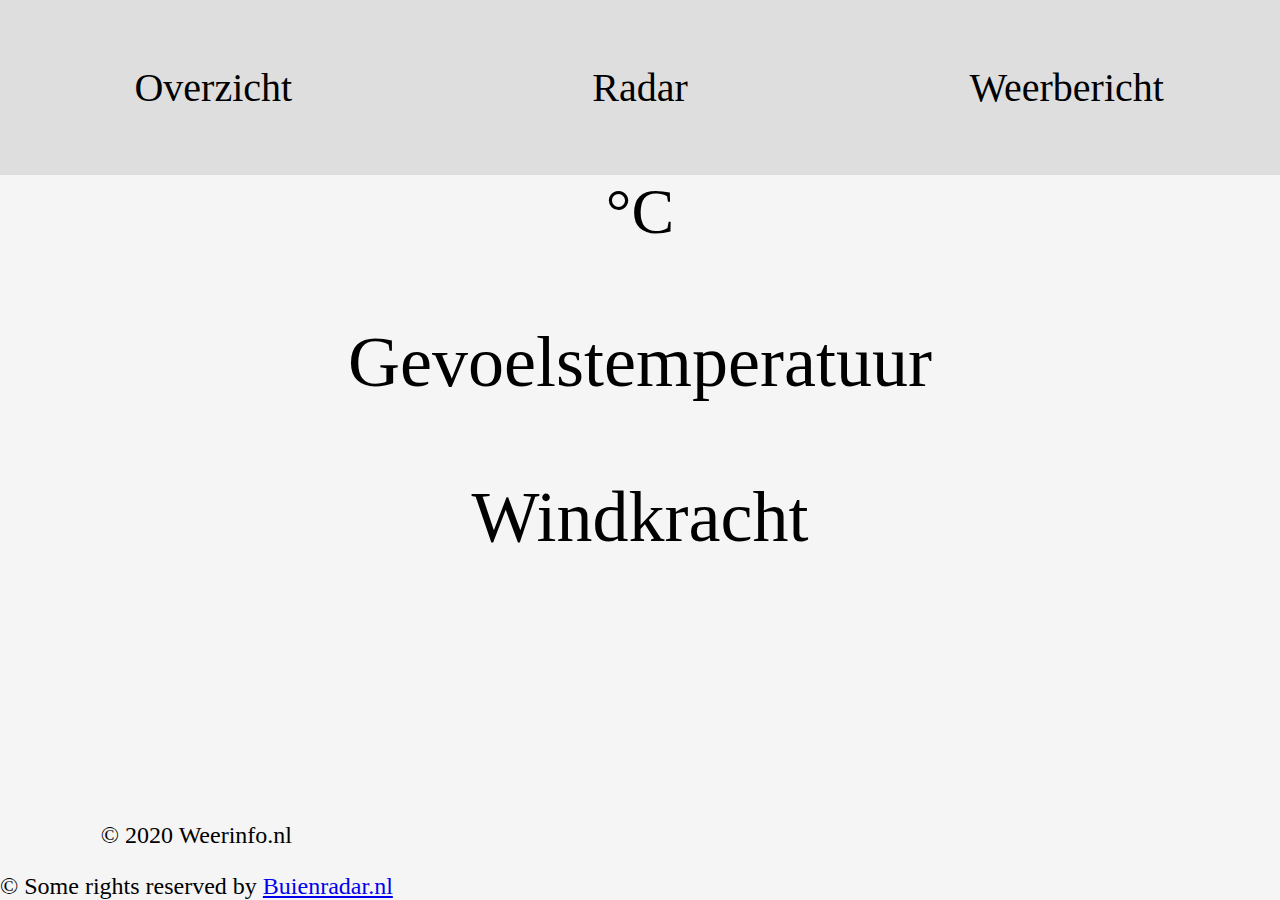
<file: Index.html>
<!DOCTYPE html>
	<head>
		<link rel="stylesheet" type="text/css" href="style.css">
		<title>Weerinfo.nl</title>
		<script type="text/javascript" src="instruct_buienradarLibrary_20200106.js"></script>
		<script type="text/javascript">
			function showWeatherInfo() {
				//forecast_summary("weerbericht");
				currentLocation_cityName("location");
				currentLocation_temperature("temperatuur");
				currentLocation_stationFeelTemperature("gevoelstemp");
				currentLocation_stationWindSpeedBft("windkracht");
			}
		</script>
	</head>
	<body onload="loadBuienradarData(); getLocation();">
		<nav>
			<button type="button" class="navButton">Overzicht</button>
			<button type="button" class="navButton">Radar</button>
			<button type="button" class="navButton">Weerbericht</button>
		</nav>
		<article>
			<div id="location"></div>
			<p id="temp"><span id="temperatuur"></span>&deg;C</p>
				<p id="article">Gevoelstemperatuur</p>
			<div id="gevoelstemp"></div>
				<p id="article">Windkracht</p>
			<div id="windkracht"></div>
		</article>
		<footer>
			<p>&copy; 2020 Weerinfo.nl</p>
			<p id="copyrightLink">&copy; Some rights reserved by </p><a href="Buienradar.nl">Buienradar.nl</a>
		</footer>
	</body>
</html>
</file>
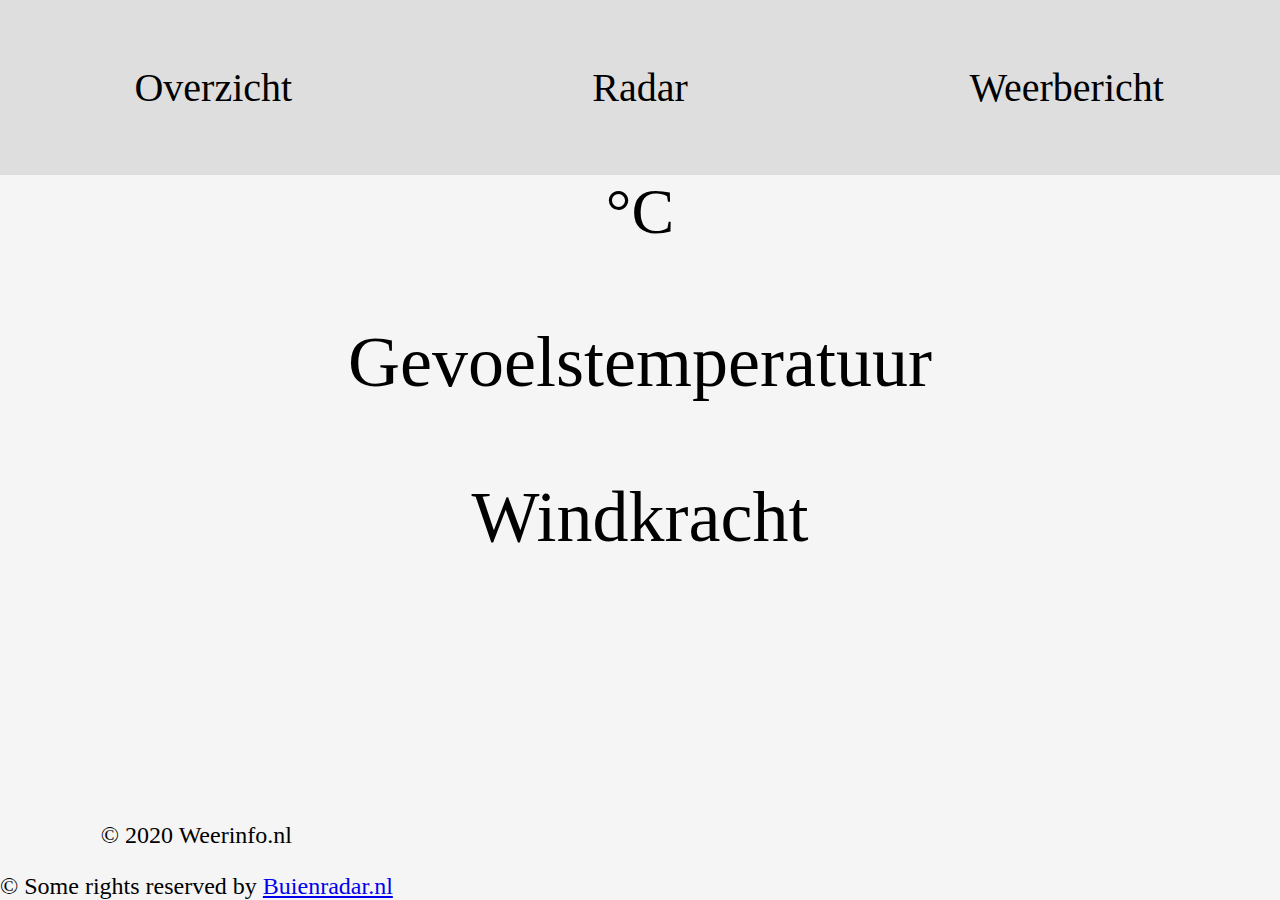
<file: Homepage.html>
<!DOCTYPE html>
	<head>
		<link rel="stylesheet" type="text/css" href="style.css">
		<title>Weerinfo.nl</title>
		<script type="text/javascript" src="instruct_buienradarLibrary_20200106.js"></script>
		<script type="text/javascript">
			function showWeatherInfo() {
				//forecast_summary("weerbericht");
				currentLocation_cityName("location");
				currentLocation_temperature("temperatuur");
				currentLocation_stationFeelTemperature("gevoelstemp");
				currentLocation_stationWindSpeedBft("windkracht");
			}
		</script>
	</head>
	<body onload="loadBuienradarData(); getLocation();">
		<nav>
			<button type="button" class="navButton">Overzicht</button>
			<button type="button" class="navButton">Radar</button>
			<button type="button" class="navButton">Weerbericht</button>
		</nav>
		<article>
			<div id="location"></div>
			<p id="temp"><span id="temperatuur"></span>&deg;C</p>
				<p id="article">Gevoelstemperatuur</p>
			<div id="gevoelstemp"></div>
				<p id="article">Windkracht</p>
			<div id="windkracht"></div>
		</article>
		<footer>
			<p>&copy; 2020 Weerinfo.nl</p>
			<p id="copyrightLink">&copy; Some rights reserved by </p><a href="Buienradar.nl">Buienradar.nl</a>
		</footer>
	</body>
</html>
</file>
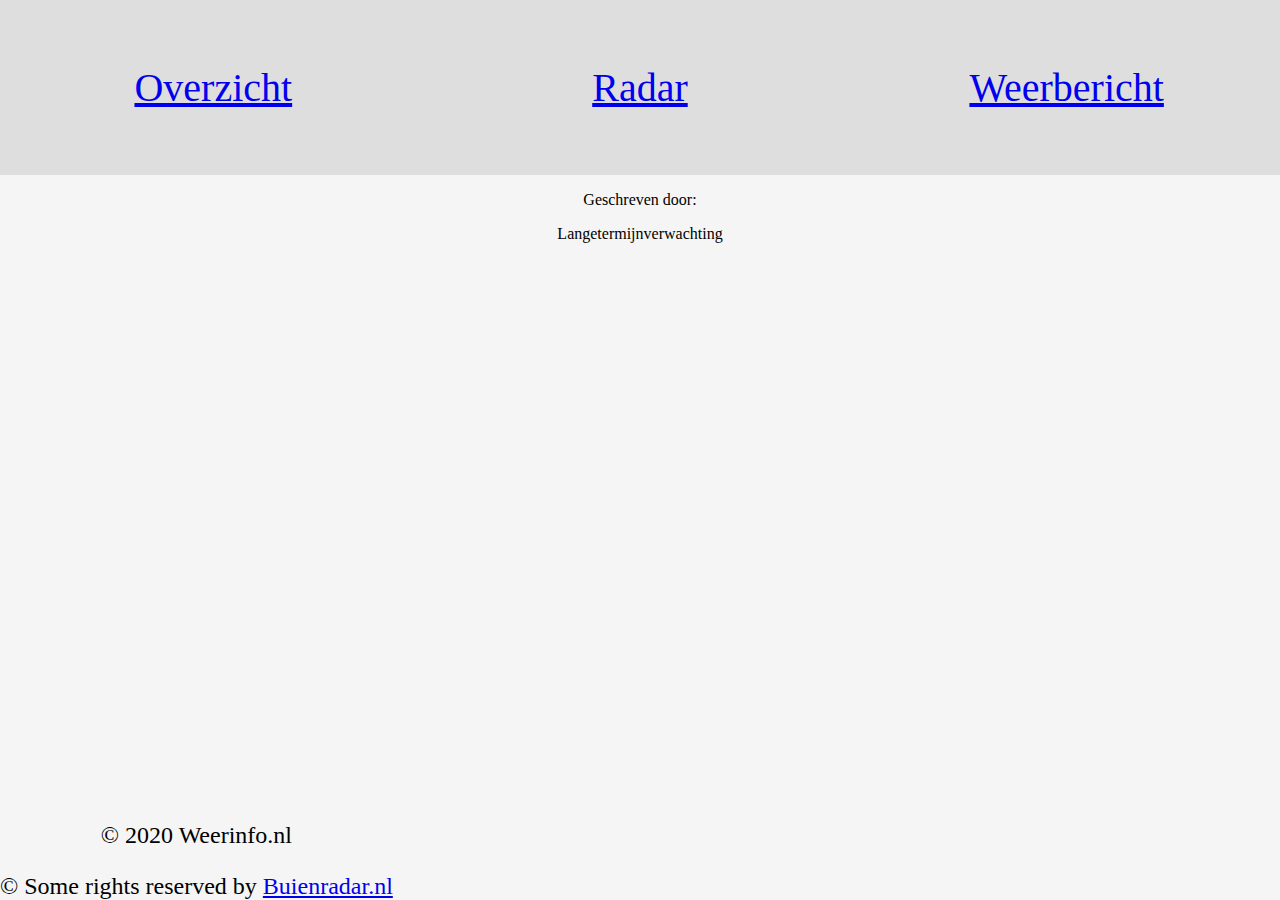
<file: weerbericht.html>
<!DOCTYPE html>
	<head>
		<link rel="stylesheet" type="text/css" href="style.css">
		<title>Weerinfo.nl</title>
		<script type="text/javascript" src="instruct_buienradarLibrary_20200106.js"></script>
		<script type="text/javascript">
			function showWeatherInfo() {
				forecast_title('titel')
				forecast_text('voorspelling')
				forecast_author('auteur')
				forecast_longterm('langetermijnverwachting')
			}
		</script>
	</head>
	<body onload="loadBuienradarData(); getLocation();">
		<nav>
			<button type="button" class="navButton"><a href="index.html">Overzicht</a></button>
			<button type="button" class="navButton"><a href="radar.html">Radar</a></button>
			<button type="button" class="navButton"><a href="weerbericht.html">Weerbericht</a></button>
		</nav>
		<article>
				<p id="titel"></p>
				<p id="voorspelling"></p>
				<p>Geschreven door: </p><p id="auteur"></p>
				<p>Langetermijnverwachting</p>
				<p id="langetermijnverwachting"></p>
		</article>
		<footer>
			<p>&copy; 2020 Weerinfo.nl</p>
			<p id="copyrightLink">&copy; Some rights reserved by </p><a href="Buienradar.nl">Buienradar.nl</a>
		</footer>
	</body>
</html>
</file>
<file: style.css>
body {
	background-color: #f5f5f5;
	height: 100%;
	margin: 0%;
}
nav {
	text-align: center;
	float: center;
	display: flex;
	flex-flow: row nowrap;
	justify-content: space-around;
	height: 5%;
}
.navButton {
	width: 33.33333333%;
	padding-top: 5%;
	padding-bottom: 5%;
	border: none;
	font-size: 250%;
	font-family: verdana;
	background-color: #dedede;
}
footer {
	position: absolute;
	bottom: 0%;
	font-size: 150%;
	text-align: center;
}
#copyrightLink {
	display: inline;
}
#location {
	font-size: 500%;
	text-align: center;
}

article {
	text-align: center;
}

#gevoelstemp {
	font-size: 400%;
}

#windkracht {
	font-size: 400%;
}

#article {
	font-size: 450%;
}

#temp {
	font-size: 400%;
	display: inline;
}

div {
	width: 100%;
}
</file>
